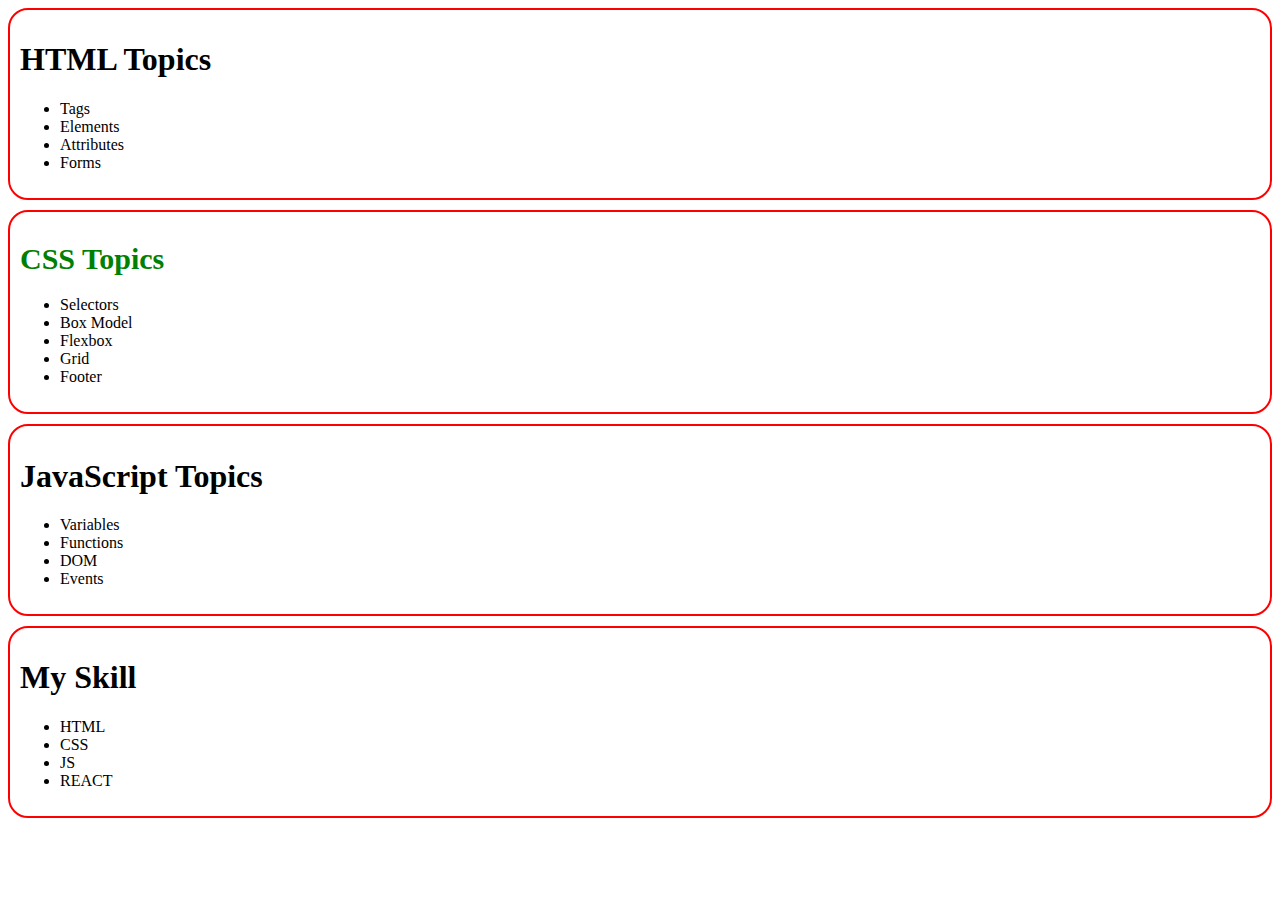
<file: 01-DOM/index.html>
<!DOCTYPE html>
<html lang="en">
  <head>
    <meta charset="UTF-8" />
    <meta name="viewport" content="width=device-width, initial-scale=1.0" />
    <title>Document</title>
    <!-- <link rel="stylesheet" href="style.css" /> -->
  </head>
  <body>
    <main id="main-container">
      <!-- Section 1 -->
      <section>
        <h1 class="html-title">HTML Topics</h1>
        <ul>
          <li>Tags</li>
          <li>Elements</li>
          <li>Attributes</li>
          <li>Forms</li>
        </ul>
      </section>

      <!-- Section 2 -->
      <section>
        <h1 id="css-title" class="css-topic">CSS Topics</h1>
        <ul id="css-content">
          <!-- css topic -->
          <li class="css-topic">Selectors</li>
          <li class="css-topic">Box Model</li>
          <li class="css-topic">Flexbox</li>
          <li class="css-topic">Grid</li>
        </ul>
      </section>

      <!-- Section 3 -->
      <section>
        <h1 id="js-title" class="text-size">JavaScript Topics</h1>
        <ul>
          <li>Variables</li>
          <li>Functions</li>
          <li>DOM</li>
          <li>Events</li>
        </ul>
      </section>
    </main>
  </body>
  <!-- <script src="script1.js"></script> -->
  <script src="appends.js"></script>
  <script src="script2.js"></script>
</html>
</file>
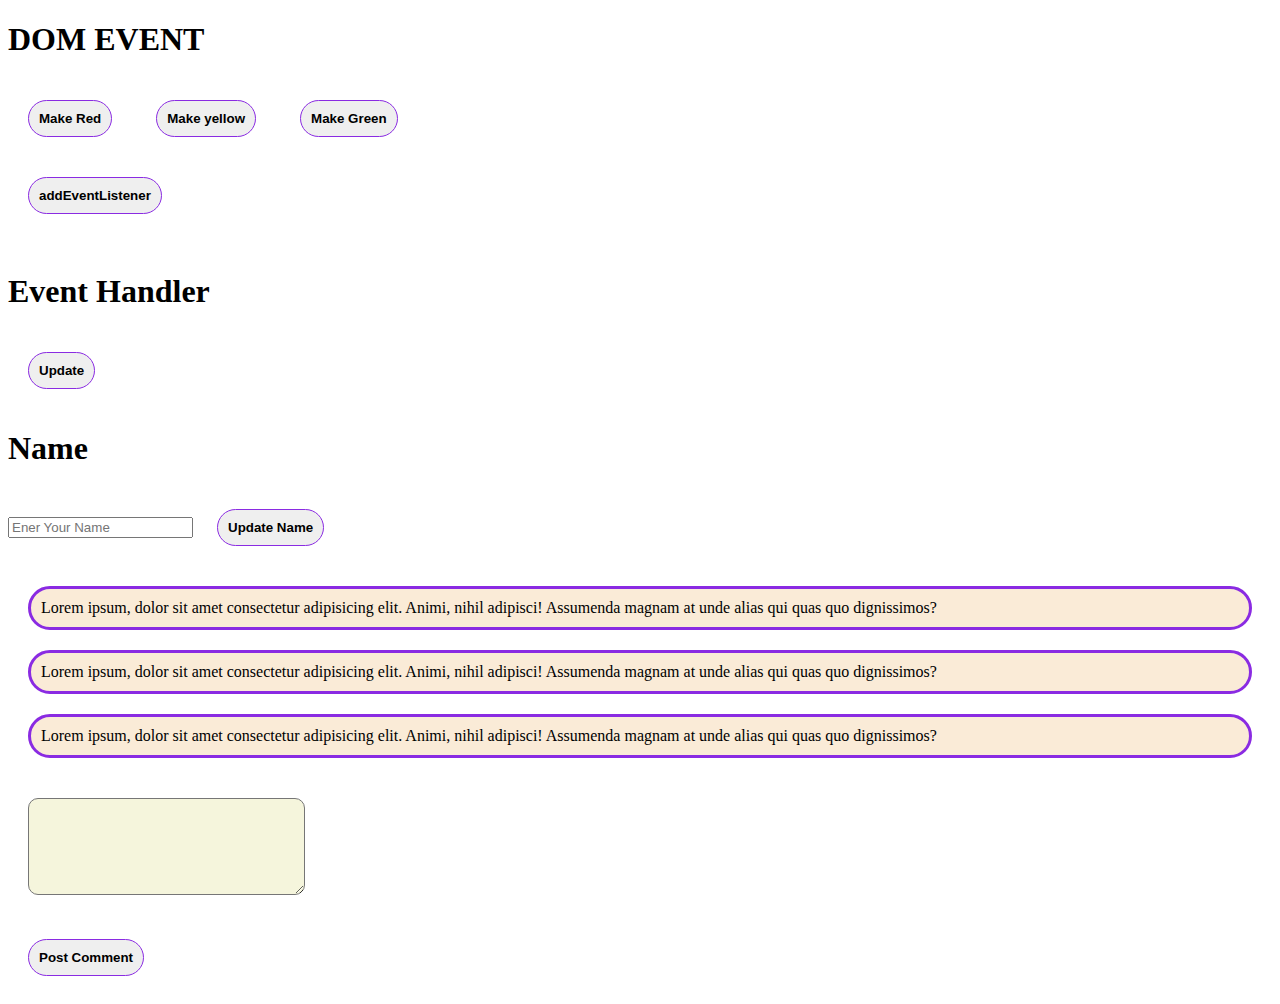
<file: 02-Dom-Event/index.html>
<!DOCTYPE html>
<html lang="en">
  <head>
    <meta charset="UTF-8" />
    <meta name="viewport" content="width=device-width, initial-scale=1.0" />
    <title>Document</title>
     <style>
      .comment {
        border: 3px solid blueviolet;
        padding: 10px;
        margin: 20px;
        border-radius: 30px;
        background-color: antiquewhite;
      }
      textarea {
        background-color: beige;
        padding: 10px;
        margin: 20px;
        border-radius: 10px;
      }
      button {
        padding: 10px;
        margin: 20px;
        border-radius: 30px;
        border: 1px solid blueviolet;
        font-weight: 600;
      }
    </style>
  </head>
  <body>
    <h1>DOM EVENT</h1>

    <button onclick="makeRed()">Make Red</button>

    <button id="yellow" onclick="makeYellow()">Make yellow</button>
    <button id="green">Make Green</button><br />
    <button id="addEventListener">addEventListener</button>

    <!-- 26-4 Integrate Event innerText and Text update by Event Event Handlers -->

    <br />
    <br />
    <h1 id="page-Title">Event Handler</h1>

    <button id="updateBtn">Update</button>
    <!-- Hanle input text -->

    <h1 id="user-name">Name</h1>
    <input id="inputName" type="text" placeholder="Ener Your Name" />
    <button id="update-btn">Update Name</button>

    <!-- 26-5 Create a comment box and display comment -->
     <section>
      <div id="comment-container">
        <p class="comment">
          Lorem ipsum, dolor sit amet consectetur adipisicing elit. Animi, nihil
          adipisci! Assumenda magnam at unde alias qui quas quo dignissimos?
        </p>
        <p class="comment">
          Lorem ipsum, dolor sit amet consectetur adipisicing elit. Animi, nihil
          adipisci! Assumenda magnam at unde alias qui quas quo dignissimos?
        </p>
        <p class="comment">
          Lorem ipsum, dolor sit amet consectetur adipisicing elit. Animi, nihil
          adipisci! Assumenda magnam at unde alias qui quas quo dignissimos?
        </p>
      </div>
    </section>
     <textarea name="" id="comment-text" cols="30" rows="5"></textarea> <br />
    <button id="post-btn">Post Comment</button>

    <script src="onClickEvent.js"></script>
    <script src="addEventListener.js"></script>
    <script src="commetn-Box.js"></script>
  </body>
</html>
</file>
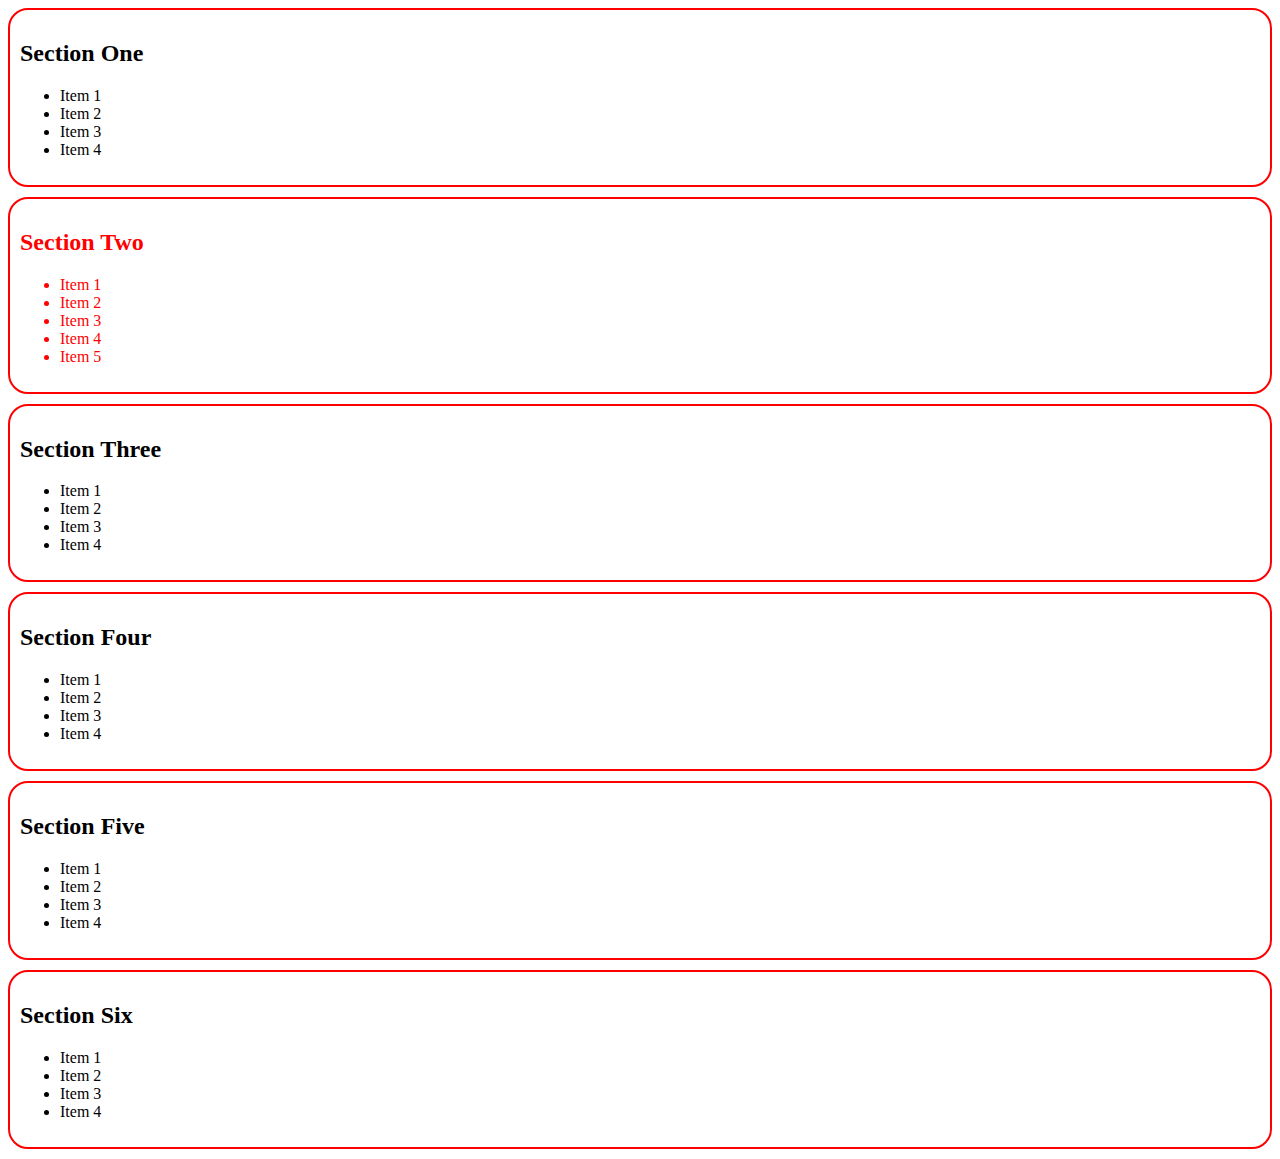
<file: 01-DOM/summersy.html>
<!DOCTYPE html>
<html lang="en">
  <head>
    <meta charset="UTF-8" />
    <meta name="viewport" content="width=device-width, initial-scale=1.0" />
    <title>Document</title>
  </head>
  <body>
    <main id="main-container">
      <section>
        <h2>Section One</h2>
        <ul>
          <li>Item 1</li>
          <li>Item 2</li>
          <li>Item 3</li>
          <li>Item 4</li>
        </ul>
      </section>

      <section id="second-section">
        <h2>Section Two</h2>
        <ul id="second-item">
          <li>Item 1</li>
          <li>Item 2</li>
          <li>Item 3</li>
          <li>Item 4</li>
        </ul>
      </section>

      <section>
        <h2>Section Three</h2>
        <ul>
          <li>Item 1</li>
          <li>Item 2</li>
          <li>Item 3</li>
          <li>Item 4</li>
        </ul>
      </section>

      <section>
        <h2>Section Four</h2>
        <ul>
          <li>Item 1</li>
          <li>Item 2</li>
          <li>Item 3</li>
          <li>Item 4</li>
        </ul>
      </section>

      <section>
        <h2>Section Five</h2>
        <ul>
          <li>Item 1</li>
          <li>Item 2</li>
          <li>Item 3</li>
          <li>Item 4</li>
        </ul>
      </section>
    </main>

    <script src="summersy2.js"></script>
    <script src="summersy.js"></script>
  </body>
</html>
</file>
<file: 01-DOM/style.css>
h1{
    color: blueviolet;
}

ul > li{
    color: brown;
    font-weight: bold;
    font-size: larger;
}
</file>
